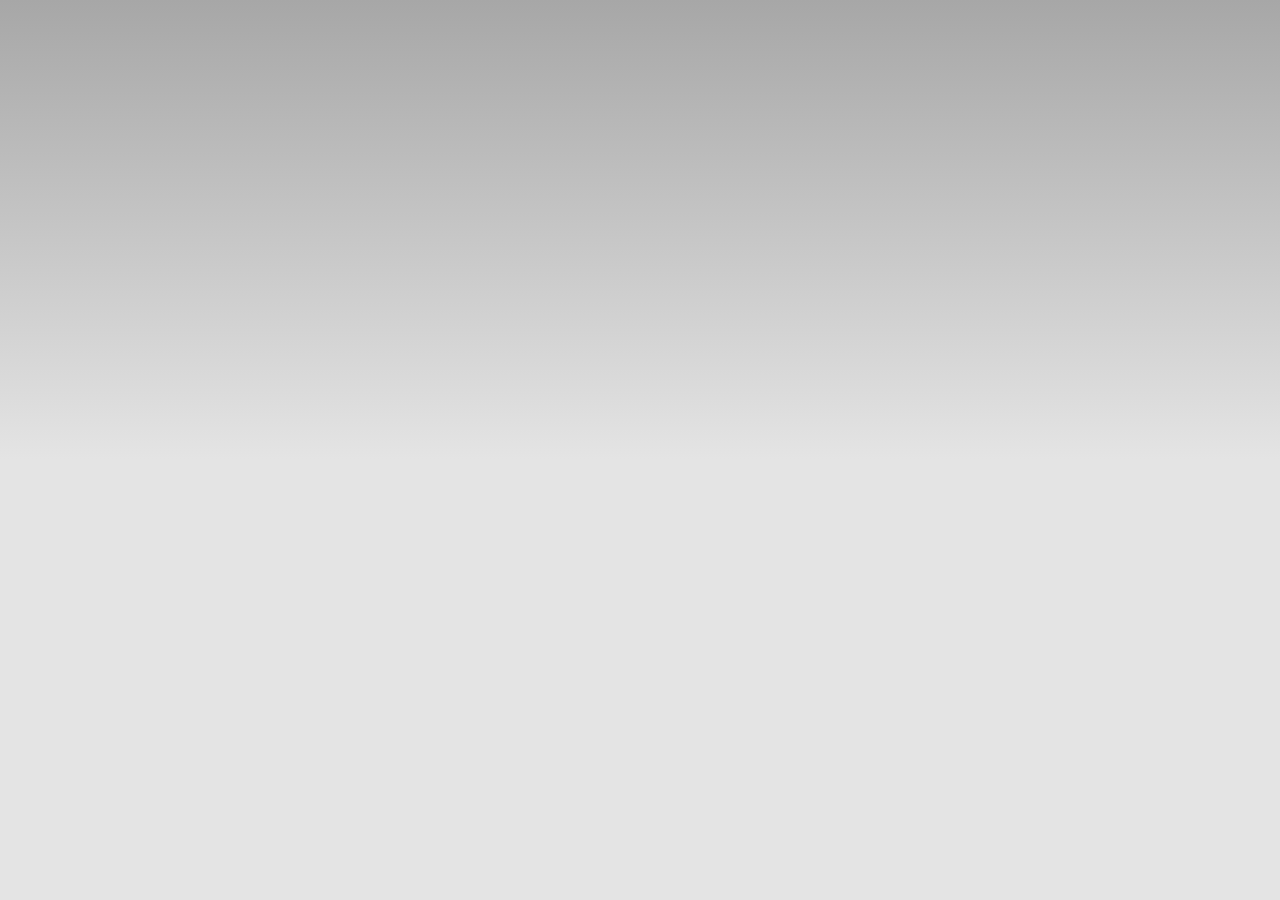
<file: platforms/ios/www/index.html>
<!DOCTYPE html>
<!--
    Copyright (c) 2012-2014 Adobe Systems Incorporated. All rights reserved.

    Licensed to the Apache Software Foundation (ASF) under one
    or more contributor license agreements.  See the NOTICE file
    distributed with this work for additional information
    regarding copyright ownership.  The ASF licenses this file
    to you under the Apache License, Version 2.0 (the
    "License"); you may not use this file except in compliance
    with the License.  You may obtain a copy of the License at

    http://www.apache.org/licenses/LICENSE-2.0

    Unless required by applicable law or agreed to in writing,
    software distributed under the License is distributed on an
    "AS IS" BASIS, WITHOUT WARRANTIES OR CONDITIONS OF ANY
     KIND, either express or implied.  See the License for the
    specific language governing permissions and limitations
    under the License.
-->
<html>
    <head>
        <meta charset="utf-8" />
        <meta name="format-detection" content="telephone=no" />
        <meta name="msapplication-tap-highlight" content="no" />
        <!-- WARNING: for iOS 7, remove the width=device-width and height=device-height attributes. See https://issues.apache.org/jira/browse/CB-4323 -->
        <meta name="viewport" content="user-scalable=no, initial-scale=1, maximum-scale=1, minimum-scale=1, width=device-width, height=device-height, target-densitydpi=device-dpi" />
        <link rel="stylesheet" type="text/css" href="css/index.css" />
        <title>Hello World</title>
    </head>
    <body>
        
        <script type="text/javascript" src="cordova.js"></script>
        <script type="text/javascript" src="js/index.js"></script>
        <script type="text/javascript">
            app.initialize();
        </script>
    </body>
</html>
</file>
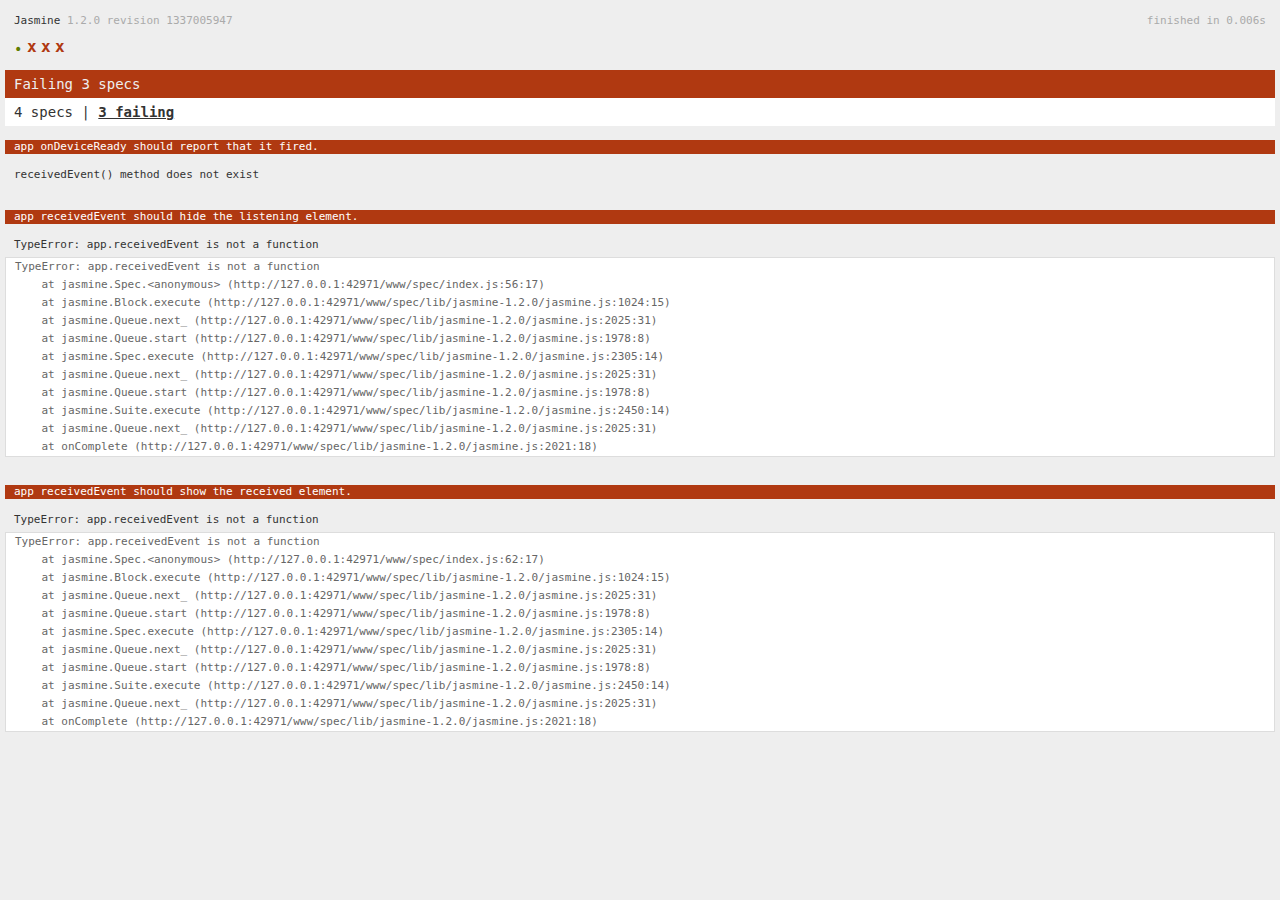
<file: www/spec.html>
<!DOCTYPE html>
<!--
    Licensed to the Apache Software Foundation (ASF) under one
    or more contributor license agreements.  See the NOTICE file
    distributed with this work for additional information
    regarding copyright ownership.  The ASF licenses this file
    to you under the Apache License, Version 2.0 (the
    "License"); you may not use this file except in compliance
    with the License.  You may obtain a copy of the License at

    http://www.apache.org/licenses/LICENSE-2.0

    Unless required by applicable law or agreed to in writing,
    software distributed under the License is distributed on an
    "AS IS" BASIS, WITHOUT WARRANTIES OR CONDITIONS OF ANY
     KIND, either express or implied.  See the License for the
    specific language governing permissions and limitations
    under the License.
-->
<html>
    <head>
        <title>Jasmine Spec Runner</title>

        <!-- jasmine source -->
        <link rel="shortcut icon" type="image/png" href="spec/lib/jasmine-1.2.0/jasmine_favicon.png">
        <link rel="stylesheet" type="text/css" href="spec/lib/jasmine-1.2.0/jasmine.css">
        <script type="text/javascript" src="spec/lib/jasmine-1.2.0/jasmine.js"></script>
        <script type="text/javascript" src="spec/lib/jasmine-1.2.0/jasmine-html.js"></script>

        <!-- include source files here... -->
        <script type="text/javascript" src="js/index.js"></script>

        <!-- include spec files here... -->
        <script type="text/javascript" src="spec/helper.js"></script>
        <script type="text/javascript" src="spec/index.js"></script>

        <script type="text/javascript">
            (function() {
                var jasmineEnv = jasmine.getEnv();
                jasmineEnv.updateInterval = 1000;

                var htmlReporter = new jasmine.HtmlReporter();

                jasmineEnv.addReporter(htmlReporter);

                jasmineEnv.specFilter = function(spec) {
                    return htmlReporter.specFilter(spec);
                };

                var currentWindowOnload = window.onload;

                window.onload = function() {
                    if (currentWindowOnload) {
                        currentWindowOnload();
                    }
                    execJasmine();
                };

                function execJasmine() {
                    jasmineEnv.execute();
                }
            })();
        </script>
    </head>
    <body>
        <div id="stage" style="display:none;"></div>
    </body>
</html>
</file>
<file: www/spec/lib/jasmine-1.2.0/jasmine.css>
body { background-color: #eeeeee; padding: 0; margin: 5px; overflow-y: scroll; }

#HTMLReporter { font-size: 11px; font-family: Monaco, "Lucida Console", monospace; line-height: 14px; color: #333333; }
#HTMLReporter a { text-decoration: none; }
#HTMLReporter a:hover { text-decoration: underline; }
#HTMLReporter p, #HTMLReporter h1, #HTMLReporter h2, #HTMLReporter h3, #HTMLReporter h4, #HTMLReporter h5, #HTMLReporter h6 { margin: 0; line-height: 14px; }
#HTMLReporter .banner, #HTMLReporter .symbolSummary, #HTMLReporter .summary, #HTMLReporter .resultMessage, #HTMLReporter .specDetail .description, #HTMLReporter .alert .bar, #HTMLReporter .stackTrace { padding-left: 9px; padding-right: 9px; }
#HTMLReporter #jasmine_content { position: fixed; right: 100%; }
#HTMLReporter .version { color: #aaaaaa; }
#HTMLReporter .banner { margin-top: 14px; }
#HTMLReporter .duration { color: #aaaaaa; float: right; }
#HTMLReporter .symbolSummary { overflow: hidden; *zoom: 1; margin: 14px 0; }
#HTMLReporter .symbolSummary li { display: block; float: left; height: 7px; width: 14px; margin-bottom: 7px; font-size: 16px; }
#HTMLReporter .symbolSummary li.passed { font-size: 14px; }
#HTMLReporter .symbolSummary li.passed:before { color: #5e7d00; content: "\02022"; }
#HTMLReporter .symbolSummary li.failed { line-height: 9px; }
#HTMLReporter .symbolSummary li.failed:before { color: #b03911; content: "x"; font-weight: bold; margin-left: -1px; }
#HTMLReporter .symbolSummary li.skipped { font-size: 14px; }
#HTMLReporter .symbolSummary li.skipped:before { color: #bababa; content: "\02022"; }
#HTMLReporter .symbolSummary li.pending { line-height: 11px; }
#HTMLReporter .symbolSummary li.pending:before { color: #aaaaaa; content: "-"; }
#HTMLReporter .bar { line-height: 28px; font-size: 14px; display: block; color: #eee; }
#HTMLReporter .runningAlert { background-color: #666666; }
#HTMLReporter .skippedAlert { background-color: #aaaaaa; }
#HTMLReporter .skippedAlert:first-child { background-color: #333333; }
#HTMLReporter .skippedAlert:hover { text-decoration: none; color: white; text-decoration: underline; }
#HTMLReporter .passingAlert { background-color: #a6b779; }
#HTMLReporter .passingAlert:first-child { background-color: #5e7d00; }
#HTMLReporter .failingAlert { background-color: #cf867e; }
#HTMLReporter .failingAlert:first-child { background-color: #b03911; }
#HTMLReporter .results { margin-top: 14px; }
#HTMLReporter #details { display: none; }
#HTMLReporter .resultsMenu, #HTMLReporter .resultsMenu a { background-color: #fff; color: #333333; }
#HTMLReporter.showDetails .summaryMenuItem { font-weight: normal; text-decoration: inherit; }
#HTMLReporter.showDetails .summaryMenuItem:hover { text-decoration: underline; }
#HTMLReporter.showDetails .detailsMenuItem { font-weight: bold; text-decoration: underline; }
#HTMLReporter.showDetails .summary { display: none; }
#HTMLReporter.showDetails #details { display: block; }
#HTMLReporter .summaryMenuItem { font-weight: bold; text-decoration: underline; }
#HTMLReporter .summary { margin-top: 14px; }
#HTMLReporter .summary .suite .suite, #HTMLReporter .summary .specSummary { margin-left: 14px; }
#HTMLReporter .summary .specSummary.passed a { color: #5e7d00; }
#HTMLReporter .summary .specSummary.failed a { color: #b03911; }
#HTMLReporter .description + .suite { margin-top: 0; }
#HTMLReporter .suite { margin-top: 14px; }
#HTMLReporter .suite a { color: #333333; }
#HTMLReporter #details .specDetail { margin-bottom: 28px; }
#HTMLReporter #details .specDetail .description { display: block; color: white; background-color: #b03911; }
#HTMLReporter .resultMessage { padding-top: 14px; color: #333333; }
#HTMLReporter .resultMessage span.result { display: block; }
#HTMLReporter .stackTrace { margin: 5px 0 0 0; max-height: 224px; overflow: auto; line-height: 18px; color: #666666; border: 1px solid #ddd; background: white; white-space: pre; }

#TrivialReporter { padding: 8px 13px; position: absolute; top: 0; bottom: 0; left: 0; right: 0; overflow-y: scroll; background-color: white; font-family: "Helvetica Neue Light", "Lucida Grande", "Calibri", "Arial", sans-serif; /*.resultMessage {*/ /*white-space: pre;*/ /*}*/ }
#TrivialReporter a:visited, #TrivialReporter a { color: #303; }
#TrivialReporter a:hover, #TrivialReporter a:active { color: blue; }
#TrivialReporter .run_spec { float: right; padding-right: 5px; font-size: .8em; text-decoration: none; }
#TrivialReporter .banner { color: #303; background-color: #fef; padding: 5px; }
#TrivialReporter .logo { float: left; font-size: 1.1em; padding-left: 5px; }
#TrivialReporter .logo .version { font-size: .6em; padding-left: 1em; }
#TrivialReporter .runner.running { background-color: yellow; }
#TrivialReporter .options { text-align: right; font-size: .8em; }
#TrivialReporter .suite { border: 1px outset gray; margin: 5px 0; padding-left: 1em; }
#TrivialReporter .suite .suite { margin: 5px; }
#TrivialReporter .suite.passed { background-color: #dfd; }
#TrivialReporter .suite.failed { background-color: #fdd; }
#TrivialReporter .spec { margin: 5px; padding-left: 1em; clear: both; }
#TrivialReporter .spec.failed, #TrivialReporter .spec.passed, #TrivialReporter .spec.skipped { padding-bottom: 5px; border: 1px solid gray; }
#TrivialReporter .spec.failed { background-color: #fbb; border-color: red; }
#TrivialReporter .spec.passed { background-color: #bfb; border-color: green; }
#TrivialReporter .spec.skipped { background-color: #bbb; }
#TrivialReporter .messages { border-left: 1px dashed gray; padding-left: 1em; padding-right: 1em; }
#TrivialReporter .passed { background-color: #cfc; display: none; }
#TrivialReporter .failed { background-color: #fbb; }
#TrivialReporter .skipped { color: #777; background-color: #eee; display: none; }
#TrivialReporter .resultMessage span.result { display: block; line-height: 2em; color: black; }
#TrivialReporter .resultMessage .mismatch { color: black; }
#TrivialReporter .stackTrace { white-space: pre; font-size: .8em; margin-left: 10px; max-height: 5em; overflow: auto; border: 1px inset red; padding: 1em; background: #eef; }
#TrivialReporter .finished-at { padding-left: 1em; font-size: .6em; }
#TrivialReporter.show-passed .passed, #TrivialReporter.show-skipped .skipped { display: block; }
#TrivialReporter #jasmine_content { position: fixed; right: 100%; }
#TrivialReporter .runner { border: 1px solid gray; display: block; margin: 5px 0; padding: 2px 0 2px 10px; }
</file>
<file: platforms/ios/www/css/index.css>
/*
 * Licensed to the Apache Software Foundation (ASF) under one
 * or more contributor license agreements.  See the NOTICE file
 * distributed with this work for additional information
 * regarding copyright ownership.  The ASF licenses this file
 * to you under the Apache License, Version 2.0 (the
 * "License"); you may not use this file except in compliance
 * with the License.  You may obtain a copy of the License at
 *
 * http://www.apache.org/licenses/LICENSE-2.0
 *
 * Unless required by applicable law or agreed to in writing,
 * software distributed under the License is distributed on an
 * "AS IS" BASIS, WITHOUT WARRANTIES OR CONDITIONS OF ANY
 * KIND, either express or implied.  See the License for the
 * specific language governing permissions and limitations
 * under the License.
 */
* {
    -webkit-tap-highlight-color: rgba(0,0,0,0); /* make transparent link selection, adjust last value opacity 0 to 1.0 */
}

body {
    -webkit-touch-callout: none;                /* prevent callout to copy image, etc when tap to hold */
    -webkit-text-size-adjust: none;             /* prevent webkit from resizing text to fit */
    -webkit-user-select: none;                  /* prevent copy paste, to allow, change 'none' to 'text' */
    background-color:#E4E4E4;
    background-image:linear-gradient(top, #A7A7A7 0%, #E4E4E4 51%);
    background-image:-webkit-linear-gradient(top, #A7A7A7 0%, #E4E4E4 51%);
    background-image:-ms-linear-gradient(top, #A7A7A7 0%, #E4E4E4 51%);
    background-image:-webkit-gradient(
        linear,
        left top,
        left bottom,
        color-stop(0, #A7A7A7),
        color-stop(0.51, #E4E4E4)
    );
    background-attachment:fixed;
    font-family:'HelveticaNeue-Light', 'HelveticaNeue', Helvetica, Arial, sans-serif;
    font-size:12px;
    height:100%;
    margin:0px;
    padding:0px;
    text-transform:uppercase;
    width:100%;
}
</file>
